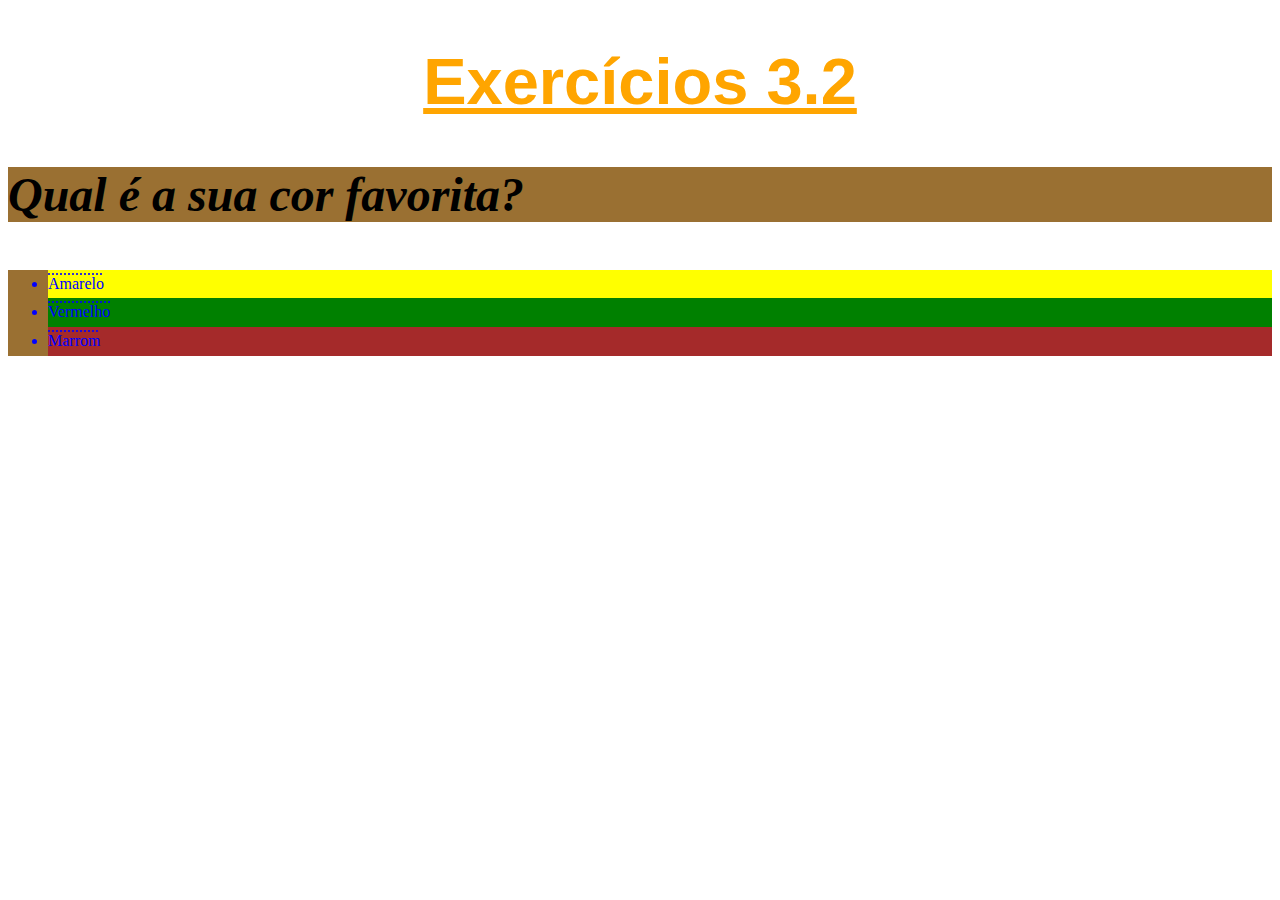
<file: Fundamentos/Bloco 03: Introdução à HTML e CSS/03: HTML e CSS - Primeiros passos em CSS/index.html>
<!DOCTYPE html>
<html lang="pt-br">
  <head>
    <meta charset="UTF-8">
    <title>HTML</title>
    <style>

      h1 {
        font-size: 65px;
        color:orange;
        font-family: sans-serif; 
        text-align: center;
        text-decoration-line: underline;
      }

      p {
        font-weight:600;
        font-size: 3em;
        font-style: italic;
      }

      body {
        font-size: 16px;
      }

      ul {
        color:blue;
        line-height: 1.8;
      }

      #a {
        background-color: yellow;
        text-decoration: overline;
        text-decoration-style: dotted;
      }

      #v {
        background-color: green;
        text-decoration: overline;
        text-decoration-style: dotted;
      }

      #m {
        background-color: brown;
        text-decoration: overline;
        text-decoration-style: dotted;
      }

      .list-style {
        background-color: rgb(154, 112, 50);
      }

    </style>
  </head>
  <body>
    <h1>Exercícios 3.2</h1>
    <p class="list-style">Qual é a sua cor favorita?</p>
    <ul class="list-style">
      <li id="a">Amarelo</li>
      <li id="v">Vermelho</li>
      <li id="m">Marrom</li>
    </ul>
  </body>
</html>
</file>
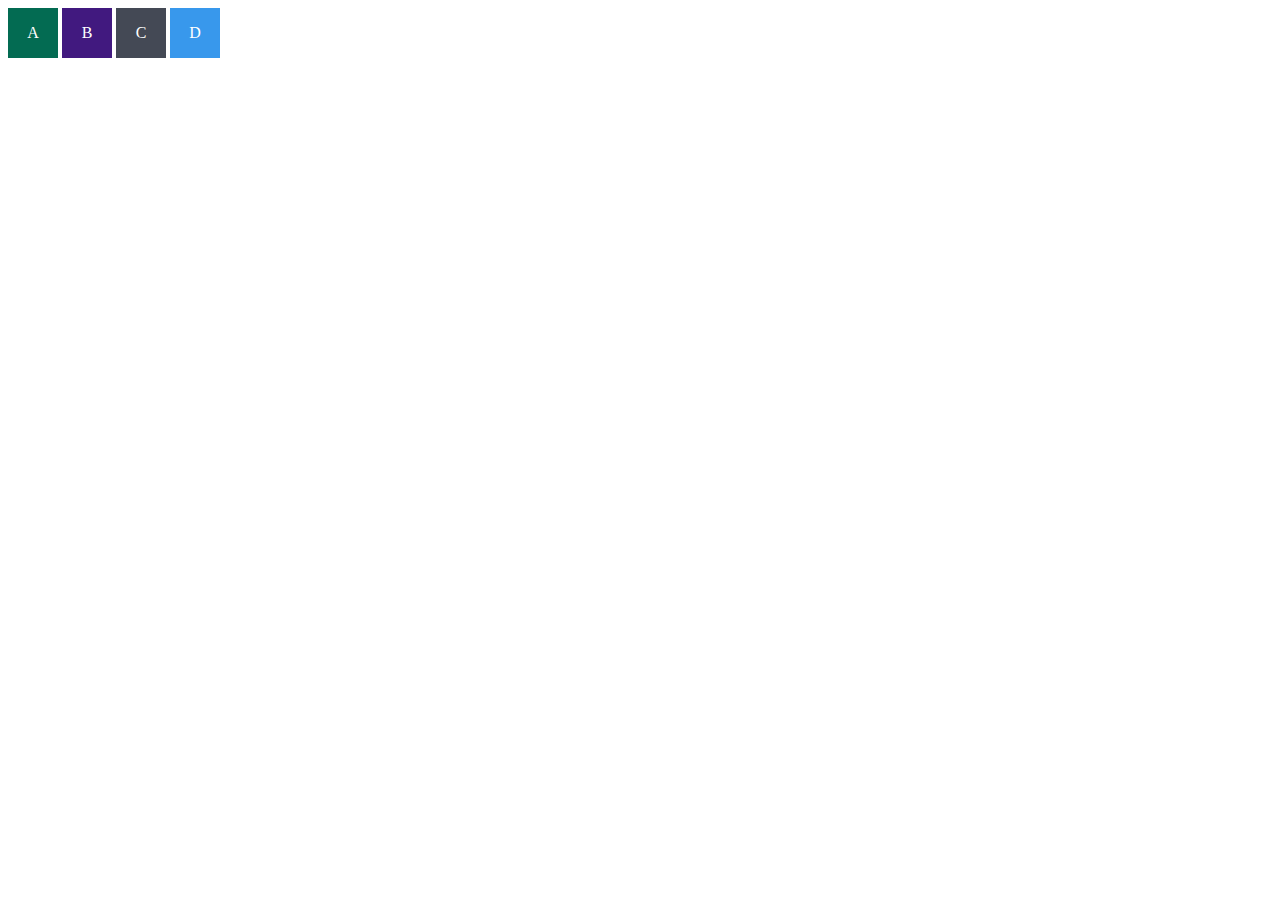
<file: Fundamentos/Bloco 03: Introdução à HTML e CSS/03: HTML e CSS - Seletores e Posicionamento/index.html>
<!DOCTYPE html>
<html lang="en">
<head>
  <meta charset="UTF-8">
  <meta name="viewport" content="width=device-width, initial-scale=1.0">
  <title>Exercício de Fixação: box model</title>
  <link rel="stylesheet" href="style.css">
</head>
<body>
  <div class="caixa width-and-height" style="background: #036b52">A</div>
  <div class="caixa width-and-height padding" style="background: #41197f;">B</div>
  <div class="caixa width-and-height padding margin" style="background: #444955">C</div>
  <div class="caixa width-and-height padding margin border" style="background: #3898EC">D</div>
</body>
</html>
</file>
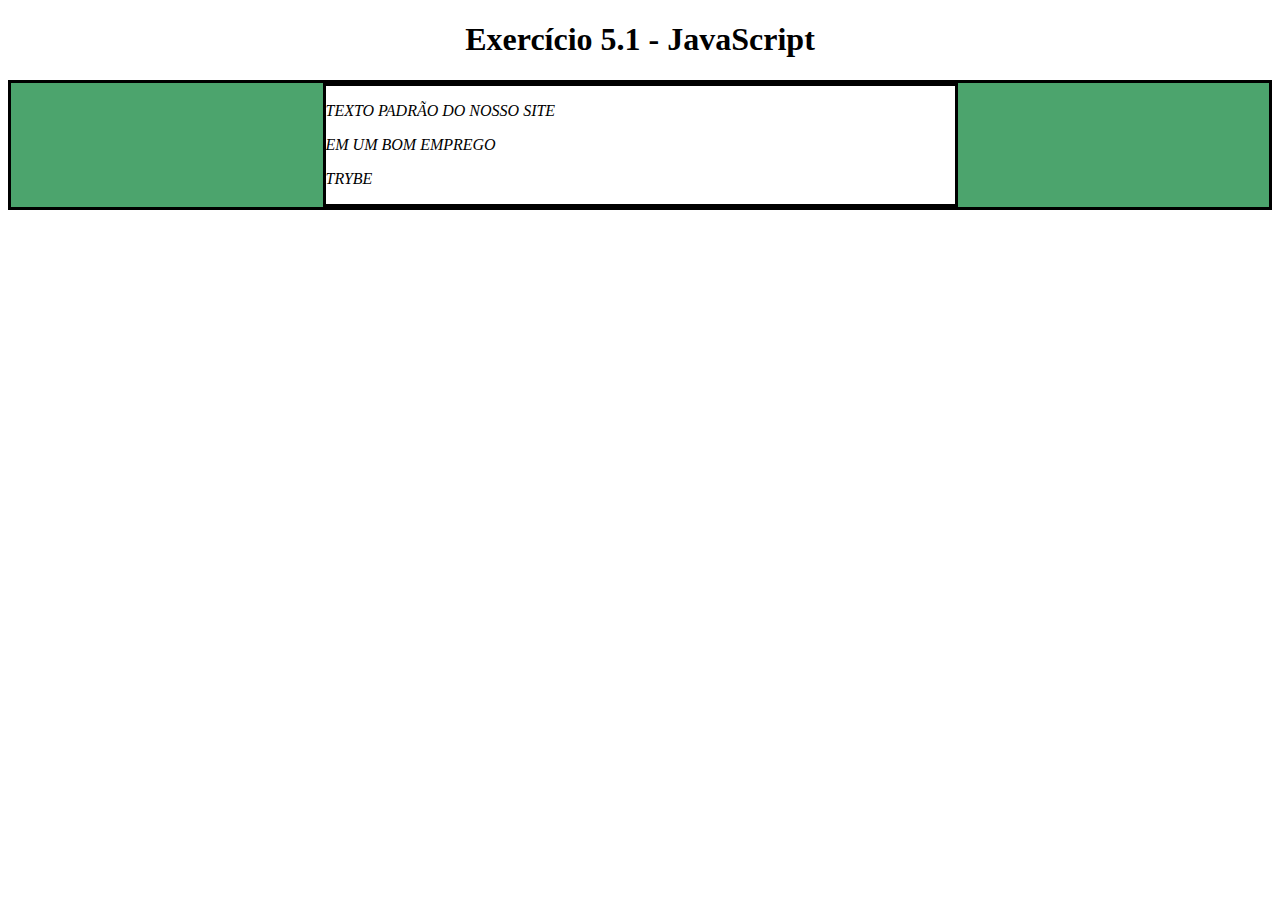
<file: Fundamentos/Bloco 05: JavaScript, DOM e seletores/01: DOM e seletores/index.html>
<!DOCTYPE html>
<html>

<head>
  <meta charset="UTF-8" />
  <meta name="viewport" content="width=device-width" />
  <title>Exercício 5.1</title>

  <style>
    main,
    section {
      border-color: black;
      border-style: solid;
    }

    .title {
      text-align: center;
    }

    .main-content {
      background-color: yellow;
    }

    .main-content .center-content {
      background-color: red;
      width: 50%;
      margin: 0 auto;
    }

    .main-content .center-content p {
      font-style: italic;
    }
  </style>
</head>

<body>
  <header>
    <h1 class="title">Exercício 5.1 - JavaEscripito </h1>
  </header>
  <main class="main-content">
    <section class="center-content">
      <p>Texto padrão do nosso site</p>
      <p>-----</p>
      <p>Trybe</p>
    </section>
  </main>
  <script>
    /*
    Aqui você vai modificar os elementos já existentes utilizando apenas as funções:
    - document.getElementById()
    - document.getElementsByClassName()
    - document.getElementsByTagName()
Crie uma função que mude o texto na tag <p> para uma descrição de como você se vê daqui a 2 anos. (Não gaste tempo pensando no texto e sim realizando o exercício)
Crie uma função que mude a cor do quadrado amarelo para o verde da Trybe (rgb(76,164,109)).
Crie uma função que mude a cor do quadrado vermelho para branco.
Crie uma função que corrija o texto da tag <h1>.
Crie uma função que modifique todo o texto da tag <p> para maiúsculo.
Crie uma função que exiba o conteúdo de todas as tags <p> no console.
    */

    function textoFuturo() {
      let texto = document.getElementsByTagName('p')[1];
      texto.innerHTML = 'em um bom emprego'; //innerHTML trocam conteúdo por outro.
    }
    textoFuturo();

    function mudaCor() {
      let novaCor = document.getElementsByClassName('main-content')[0];
      novaCor.style.background = 'rgb(76,164,109)';
    }

    mudaCor();

    function mudaCorQuadrado () {
      let novaCor = document.getElementsByClassName('center-content')[0];
      novaCor.style.background = 'white';
    }

    mudaCorQuadrado();

    function corrigeTexto (){
      let textoCorrigido = document.getElementsByClassName('title')[0];
      textoCorrigido.innerHTML = 'Exercício 5.1 - JavaScript'
    }

    corrigeTexto();

    function maiusculo (){
      let textoMaiusculo = document.getElementsByTagName('p');

      for (let i=0; i<textoMaiusculo.length; i+=1){
        textoMaiusculo[i].innerHTML = textoMaiusculo[i].innerHTML.toUpperCase();
      }
          
    } 

    maiusculo();

    function mostrarParagrafo (){
      let paragrafo = document.getElementsByTagName('p');
      for (let i=0; i<paragrafo.length; i+=1){
        console.log(paragrafo[i].innerHTML);
      }
    }

    mostrarParagrafo();


  </script>
</body>

</html>
</file>
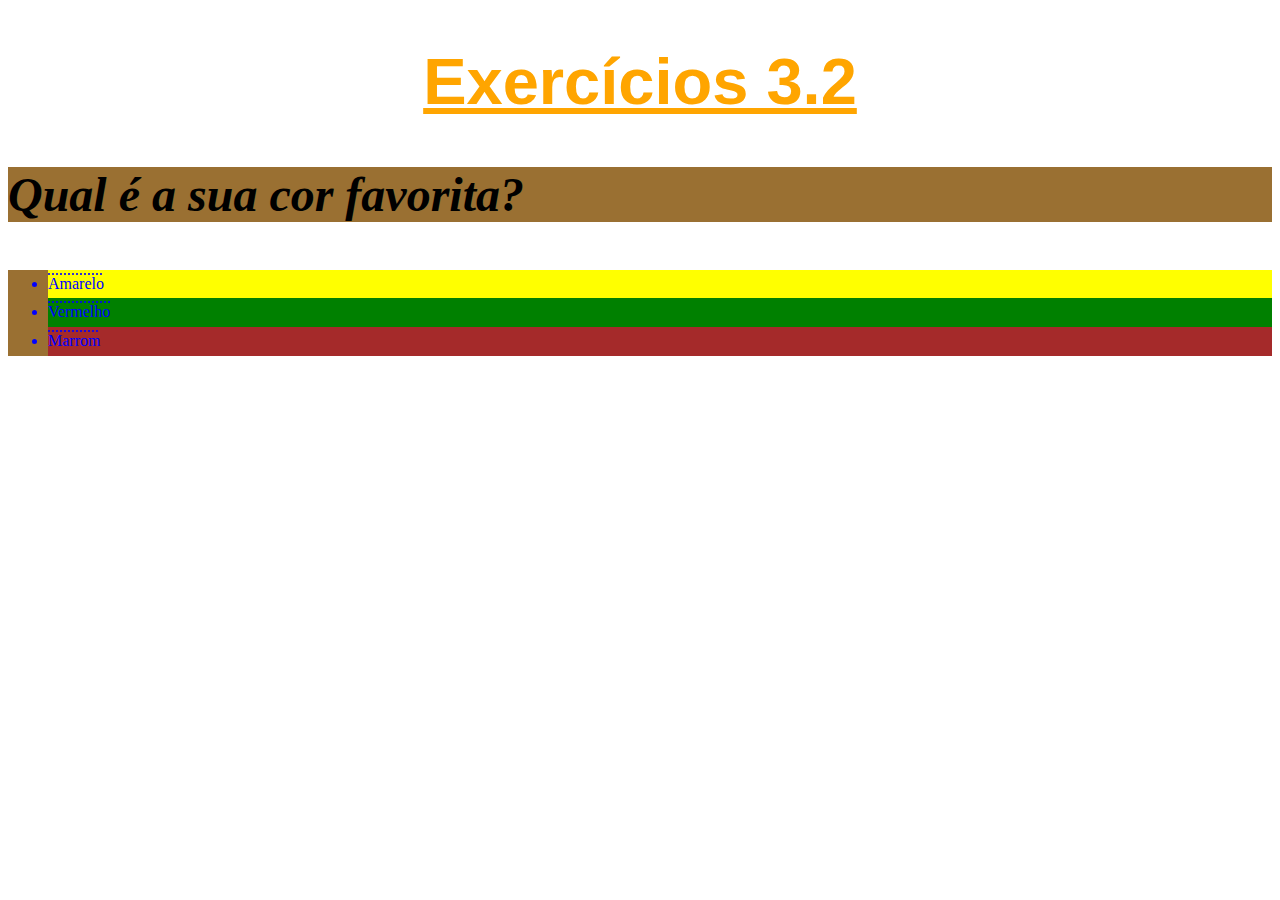
<file: Fundamentos/Bloco 03: Introdução à HTML e CSS/03: HTML e CSS - Primeiros passos em CSS/Ex1/index.html>
<!DOCTYPE html>
<html lang="pt-br">
  <head>
    <meta charset="UTF-8">
    <title>HTML</title>
    <link rel="stylesheet" type="text/css" href="style.css">
    <style>

      /*h1 {
        font-size: 65px;
        color:orange;
        font-family: sans-serif; 
        text-align: center;
        text-decoration-line: underline;
      }

      p {
        font-weight:600;
        font-size: 3em;
        font-style: italic;
      }

      body {
        font-size: 16px;
      }

      ul {
        color:blue;
        line-height: 1.8;
      }

      #a {
        background-color: yellow;
        text-decoration: overline;
        text-decoration-style: dotted;
      }

      #v {
        background-color: green;
        text-decoration: overline;
        text-decoration-style: dotted;
      }

      #m {
        background-color: brown;
        text-decoration: overline;
        text-decoration-style: dotted;
      }

      .list-style {
        background-color: rgb(154, 112, 50);
      }*/

    </style>
  </head>
  <body>
    <h1>Exercícios 3.2</h1>
    <p class="list-style">Qual é a sua cor favorita?</p>
    <ul class="list-style">
      <li id="a">Amarelo</li>
      <li id="v">Vermelho</li>
      <li id="m">Marrom</li>
    </ul>
  </body>
</html>
</file>
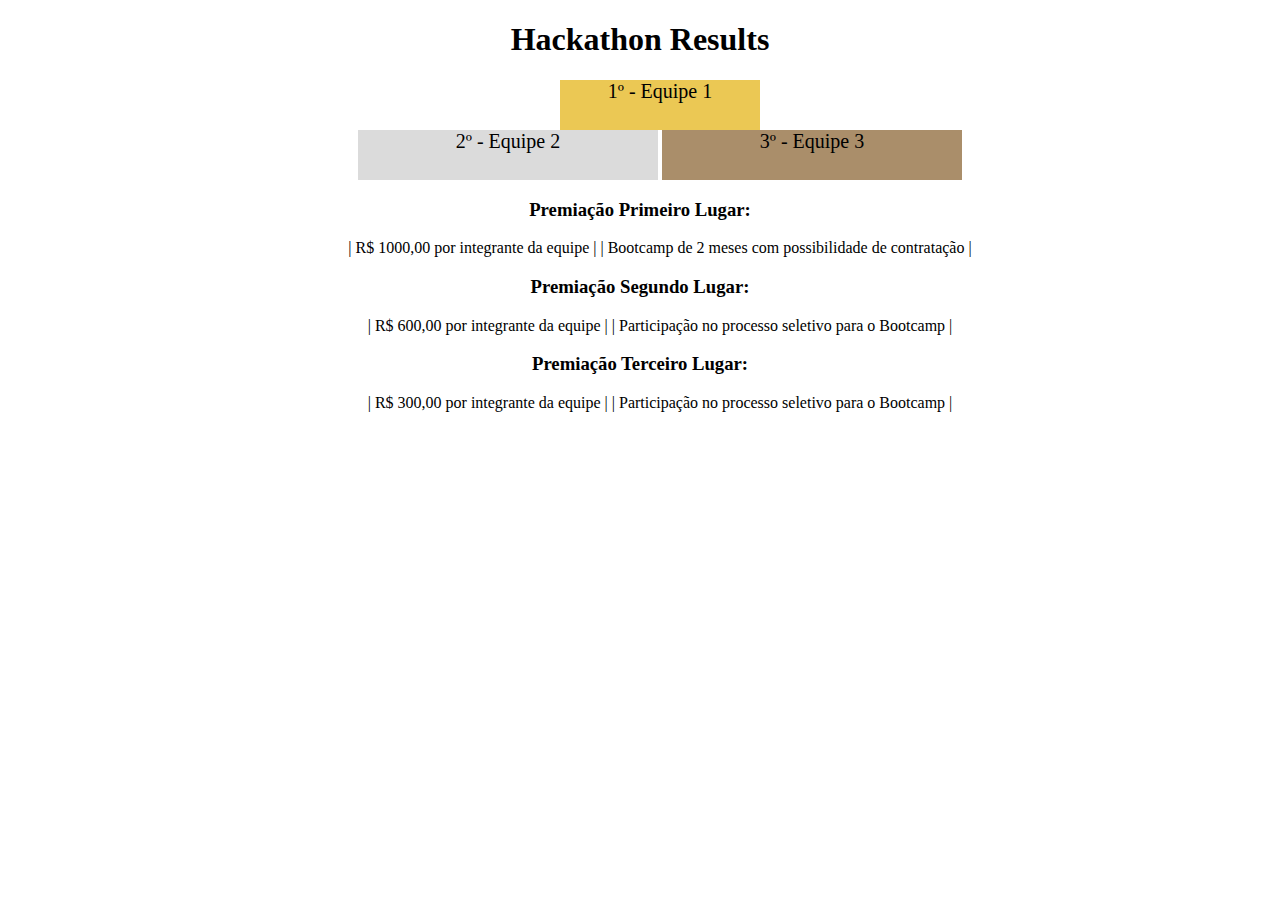
<file: Fundamentos/Bloco 03: Introdução à HTML e CSS/04: HTML Semântico/Ex1/index.html>
<!DOCTYPE html>
<html lang="pt">
  <head>
    <meta charset="UTF-8">
    <meta name="viewport" content="width=device-width, initial-scale=1.0">
    <link rel="stylesheet" type="text/css" href="style.css">
    <title>Ranking</title>

  </head>
  <body>
    <header>
      <h1>Hackathon Results</h1>
    </header>
    <section>
      <ul>
        <span class="first">1º - Equipe 1</span> 
        <span class="second">2º - Equipe 2</span>
        <span class="third">3º - Equipe 3</span>
      </ul>
    </section>
    <section>
      <h3>Premiação Primeiro Lugar:</h3>
      <ul>
        <li>| R$ 1000,00 por integrante da equipe |</li>
        <li>| Bootcamp de 2 meses com possibilidade de contratação |</li>
      </ul>
      <h3>Premiação Segundo Lugar:</h3>
      <ul>
        <li>| R$ 600,00 por integrante da equipe |</li>
        <li>| Participação no processo seletivo para o Bootcamp |</li>
      </ul>
      <h3>Premiação Terceiro Lugar:</h3>
      <ul>
        <li>| R$ 300,00 por integrante da equipe |</li>
        <li>| Participação no processo seletivo para o Bootcamp |</li>
      </ul>
    </section>
  </body>
</html>
</file>
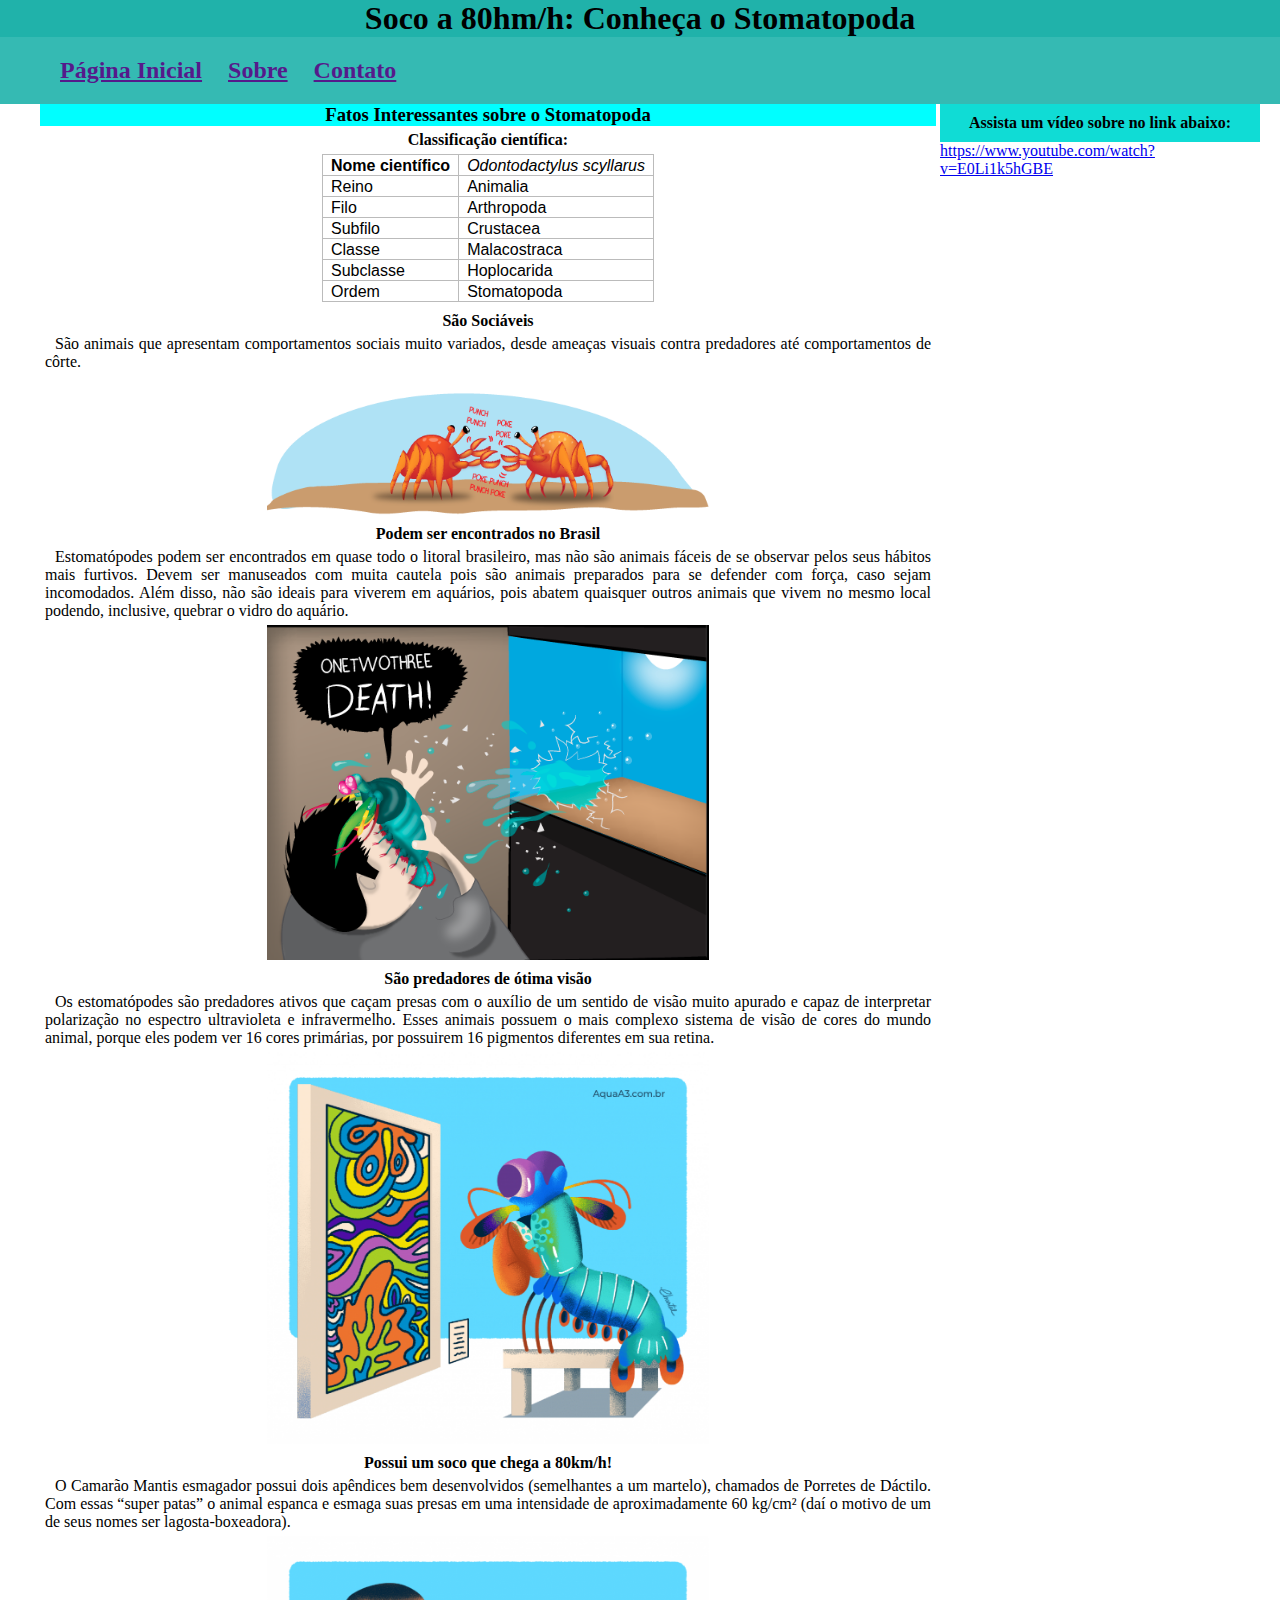
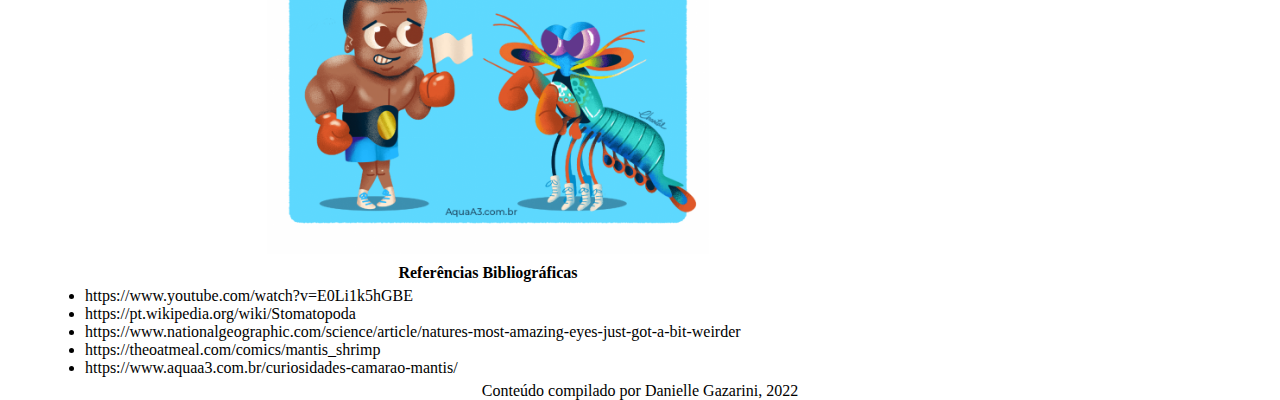
<file: Fundamentos/Bloco 03: Introdução à HTML e CSS/04: HTML Semântico/Ex2/index.html>
<!DOCTYPE html>
<html lang="pt-br">
  <head>
    <meta charset="UTF-8" />
    <meta name="viewport" content="width=device-width" />
    <link rel="stylesheet" type="text/css" href="style.css" >
    <title>Conheça o Stomatopoda</title>
  </head>
  <body>
    <header><h1>Soco a 80hm/h: Conheça o Stomatopoda</h1></header>
    <nav>
        <h2>
          <span><a href="">Página Inicial</a></span>
          <span><a href="">Sobre</a></span>
          <span><a href="">Contato</a></span>
        </h2>
    </nav>
    
    <main>
      
      <article>
        <h3>Fatos Interessantes sobre o Stomatopoda</h3>

        <section> <!--informações gerais-->
          <h4>Classificação científica:</h4>
          <table border="1" id="tabela1">
            <tr>
              <th scope="row" >Nome científico</th>
              <td><i>Odontodactylus scyllarus</i></td>
            </tr>
            <tr>
              <td>Reino</td>
              <td>Animalia</td>
            </tr>
            <tr>
              <td>Filo</td>
              <td>Arthropoda</td>
            </tr>
            <tr>
              <td>Subfilo</td>
              <td>Crustacea</td>
            </tr>
            <tr>
              <td>Classe</td>
              <td>Malacostraca</td>
            </tr>
            <tr>
              <td>Subclasse</td>
              <td>Hoplocarida</td>
            </tr>
            <tr>
              <td>Ordem</td>
              <td>Stomatopoda</td>
            </tr>
          </table>

        </section> 

        <section> <!--fatos interessantes-->
          <h4>São Sociáveis</h4>
          <p>São animais que apresentam comportamentos sociais muito variados, desde ameaças visuais contra predadores até comportamentos de côrte.</p>
          <img src="./fight.png" alt="imagem de dois stomatopodas socializando com as patas" class="href">

        </section>

        <section> <!--fatos interessantes-->
          <h4>Podem ser encontrados no Brasil</h4>
          <p>Estomatópodes podem ser encontrados em quase todo o litoral brasileiro, mas não são animais fáceis de se observar pelos seus hábitos mais furtivos. Devem ser manuseados com muita cautela pois são animais preparados para se defender com força, caso sejam incomodados. Além disso, não são ideais para viverem em aquários, pois abatem quaisquer outros animais que vivem no mesmo local podendo, inclusive, quebrar o vidro do aquário.</p>
          <img  src="./breakglass.png" alt="stomatopoda quebrando vidro e atigindo ser humano" class="href">

        </section>

        <section> 
          <h4>São predadores de ótima visão</h4>
          <p>Os estomatópodes são predadores ativos que caçam presas com o auxílio de um sentido de visão muito apurado e capaz de interpretar polarização no espectro ultravioleta e infravermelho. Esses animais possuem o mais complexo sistema de visão de cores do mundo animal, porque eles podem ver 16 cores primárias, por possuirem 16 pigmentos diferentes em sua retina.</p> 
          <img src="./visao.png" alt="stomatopoda apreciando uma pintura colorida" class="href">

        </section>

        <section>
          <h4>Possui um soco que chega a 80km/h!</h4>
          <p>O Camarão Mantis esmagador possui dois apêndices bem desenvolvidos (semelhantes a um martelo), chamados de Porretes de Dáctilo. Com essas “super patas” o animal espanca e esmaga suas presas em uma intensidade de aproximadamente 60 kg/cm² (daí o motivo de um de seus nomes ser lagosta-boxeadora).</p>
          <img src="./boxe.png" alt="desenho de um boxeador levantando bandeira branca pra o stomatopoda" class="href">
        </section>

        <section> <!--referências bibliográficas-->
          <h4>Referências Bibliográficas</h4>
          <ul>
            <li>https://www.youtube.com/watch?v=E0Li1k5hGBE</li>
            <li>https://pt.wikipedia.org/wiki/Stomatopoda</li>
            <li>https://www.nationalgeographic.com/science/article/natures-most-amazing-eyes-just-got-a-bit-weirder</li>
            <li>https://theoatmeal.com/comics/mantis_shrimp</li>
            <li>https://www.aquaa3.com.br/curiosidades-camarao-mantis/</li>
          </ul>

        </section>

      </article>
       <aside>
         <h4 id="h4-aside">Assista um vídeo sobre no link abaixo:</h4>
      <a href="https://www.youtube.com/watch?v=E0Li1k5hGBE" target="_blank">https://www.youtube.com/watch?v=E0Li1k5hGBE</a>
    </aside>
    </main>
    
   
    

    

    <footer>
      Conteúdo compilado por Danielle Gazarini, 2022
    </footer>
  </body>
</html>
</file>
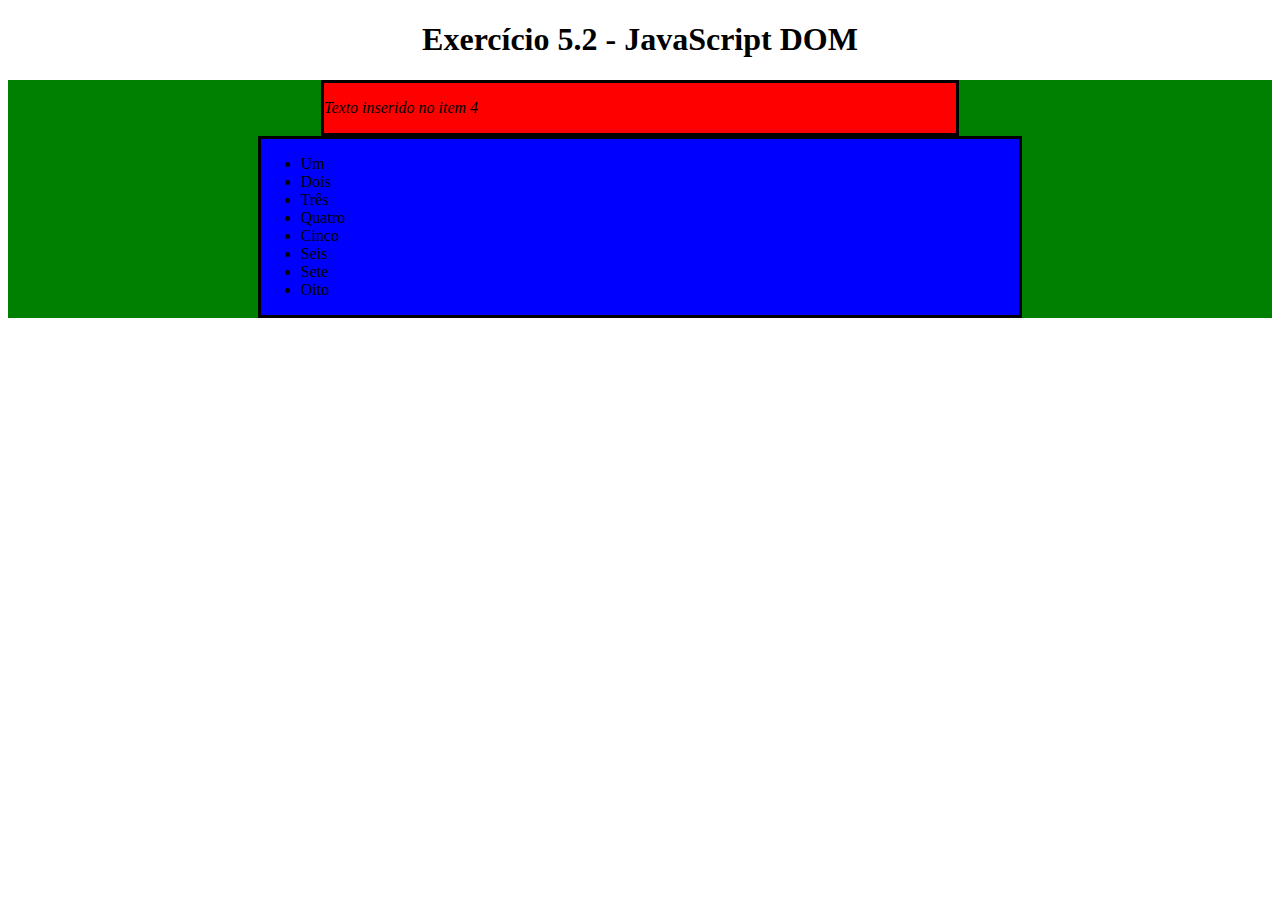
<file: Fundamentos/Bloco 05: JavaScript, DOM e seletores/02: Trabalhando com elementos/Exercícios Práticos/index.html>
<!DOCTYPE html>
<html>

<head>
  <meta charset="UTF-8" />
  <meta name="viewport" content="width=device-width" />
  <title>Exercício 5.2</title>
  <style>
    section {
      border-color: black;
      border-style: solid;
    }

    .title {
      text-align: center;
    }

    .main-content {
      background-color: yellow;
    }

    .main-content .center-content {
      background-color: red;
      width: 50%;
      margin-left: auto;
      margin-right: auto;
    }

    .main-content .center-content p {
      font-style: italic;
    }

    .main-content .left-content {
      background-color: green;
      width: 60%;
      margin-left: 0;
      margin-right: auto;
    }

    .main-content .left-content .small-image {
      display: block;
      margin-left: auto;
      margin-right: auto;
      border-radius: 100%;
    }

    .main-content .right-content {
      background-color: blue;
      width: 60%;
      margin-left: auto;
      margin-right: 0;
    }

    .main-content .description {
      text-align: center;
    }
  </style>
</head>

<body>
  <script>

    // COLOQUE SEU CÓDIGO AQUI

    //1
    const elementH1 = document.createElement('h1'); // crio h1 em JS
    elementH1.innerText = 'Exercício 5.2 - JavaScript DOM'; //add texto em h1
    document.body.appendChild(elementH1); // add o que criei em JS no html

    //2
    const elementMain = document.createElement('main');
    elementMain.className = 'main-content';
    document.body.appendChild(elementMain);

    //3
    const elementSectionCenter = document.createElement('section');
    elementSectionCenter.className = 'center-content';
    document.querySelector('.main-content').appendChild(elementSectionCenter); // add section na main
    //elementMain.appendChild(elementSection)
    
    //4
    const elementP = document.createElement('p');
    elementP.innerText = 'Texto inserido no item 4';
    elementSectionCenter.appendChild(elementP);

    //5
    const elementSectionLeft = document.createElement('section');
    elementSectionLeft.className = 'left-content';
    elementMain.appendChild(elementSectionLeft);

    //6
    const elementSectionRight = document.createElement('section');
    elementSectionRight.className = 'right-content';
    elementMain.appendChild(elementSectionRight);

    //7
    const elementImg = document.createElement('img');
    elementImg.src = 'https://picsum.photos/200';
    elementImg.className = 'small-image';
    elementSectionLeft.appendChild(elementImg);

    //8
    const elementUl = document.createElement('ul');
    elementSectionRight.appendChild(elementUl);
    const arrayNumbers = ['Um','Dois', 'Três', 'Quatro', 'Cinco', 'Seis', 'Sete', 'Oito', 'Nove', 'Dez'];
    for (let i=0; i<arrayNumbers.length; i+=1) {
      const elementLi = document.createElement('li');
      elementLi.innerText = arrayNumbers[i];
      elementUl.appendChild(elementLi);
    }

    //9
    for (let i=0; i<3; i+=1) {
      const elementH3 = document.createElement('h3');
      elementMain.appendChild(elementH3);
    }

    //Alterações
    //1
    elementH1.className = 'title';

    //2
    const elementH3 = document.getElementsByTagName('h3');
    for (let i=0; i<3; i+=1) {
      elementH3[i].className = 'description';
    }

    //3
    elementMain.removeChild(elementSectionLeft);

    //4
    elementSectionRight.style.marginRight = 'auto';

    //5
    elementMain.style.background = 'green';

    //6
    elementUl.lastChild.remove();
    elementUl.lastChild.remove();
    











  </script>
</body>

</html>
</file>
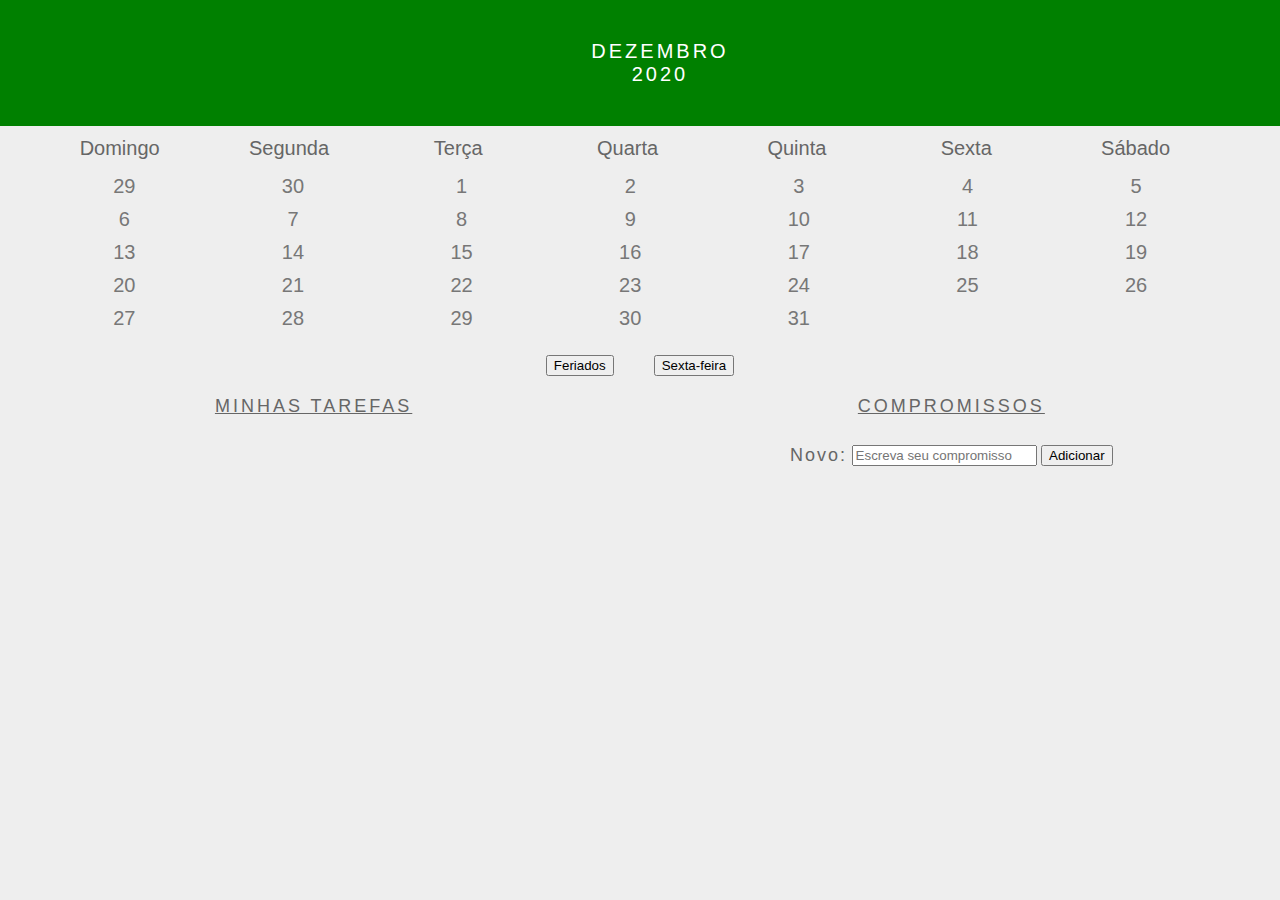
<file: Fundamentos/Bloco 05: JavaScript, DOM e seletores/03: Eventos/Exercício Prático/index.html>
<!DOCTYPE html>
<html>
  <head>
    <link rel="stylesheet" href="style.css">
    <meta charset="UTF-8" />
    <meta name="viewport" content="width=device-width" />
    <title>Calendar</title>
  </head>
  <body>
    <header class="month-container">
      <ul>
        <li id="month">Dezembro</li>
        <li id="year">2020</li>
      </ul>
    </header>
    <div class="week-days-container">
      <ul class="week-days">
      </ul>
    </div>
    <div class="days-container">
      <ul id="days">
      </ul>
    </div>
    <div class="buttons-container">
    </div>
    <section class="tasks-container">
      <div class="my-tasks">
        <h3>MINHAS TAREFAS</h3>
      </div>
      <div class="input-container">
        <h3>COMPROMISSOS</h3>
        <label for="task-input">Novo:</label>
        <input type="text"
          id="task-input"
          placeholder="Escreva seu compromisso"
        >
        <button id="btn-add">Adicionar</button>
      </div>
      <div class="task-list-container">
        <ul class="task-list">
        </ul>
      </div>
    </section>
    <script src="script.js"></script>
  </body>
</html>
</file>
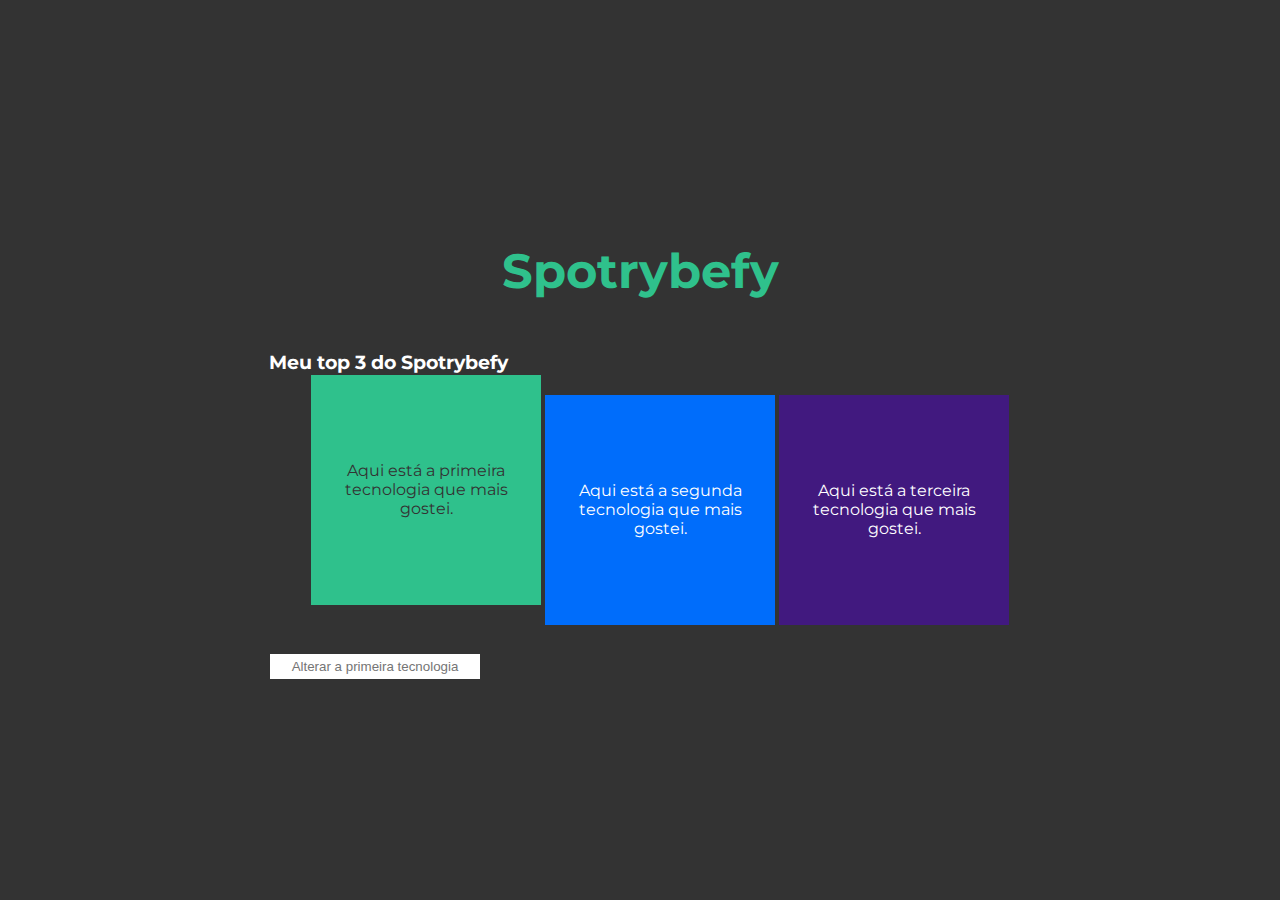
<file: Fundamentos/Bloco 05: JavaScript, DOM e seletores/03: Eventos/Exercícios fixação/index.html>
<!DOCTYPE html>
<html lang="pt-br">
  <head>
  <meta charset="UTF-8">
  <title>addEventListener</title>
  <link rel="preconnect" href="https://fonts.gstatic.com">
  <link href="https://fonts.googleapis.com/css2?family=Montserrat:wght@400;900&display=swap" rel="stylesheet">
  <link rel="stylesheet" href="style.css">
  </head>
  <body>
    <header>
      <h1>Spotrybefy</h1>
    </header>
    <main>
      <h3 id="my-spotrybefy">Meu top 3 do Spotrybefy</h3>
      <ul class="container">
        <li class="tech" id="first-li">Aqui está a primeira tecnologia que mais gostei.</li>
        <li id="second-li">Aqui está a segunda tecnologia que mais gostei.</li>
        <li id="third-li">Aqui está a terceira tecnologia que mais gostei.</li>
      </ul>
      <input type="text" id="input" placeholder="Alterar a primeira tecnologia">
    </main>
    <script src="main.js"></script>
  </body>
</html>
</file>
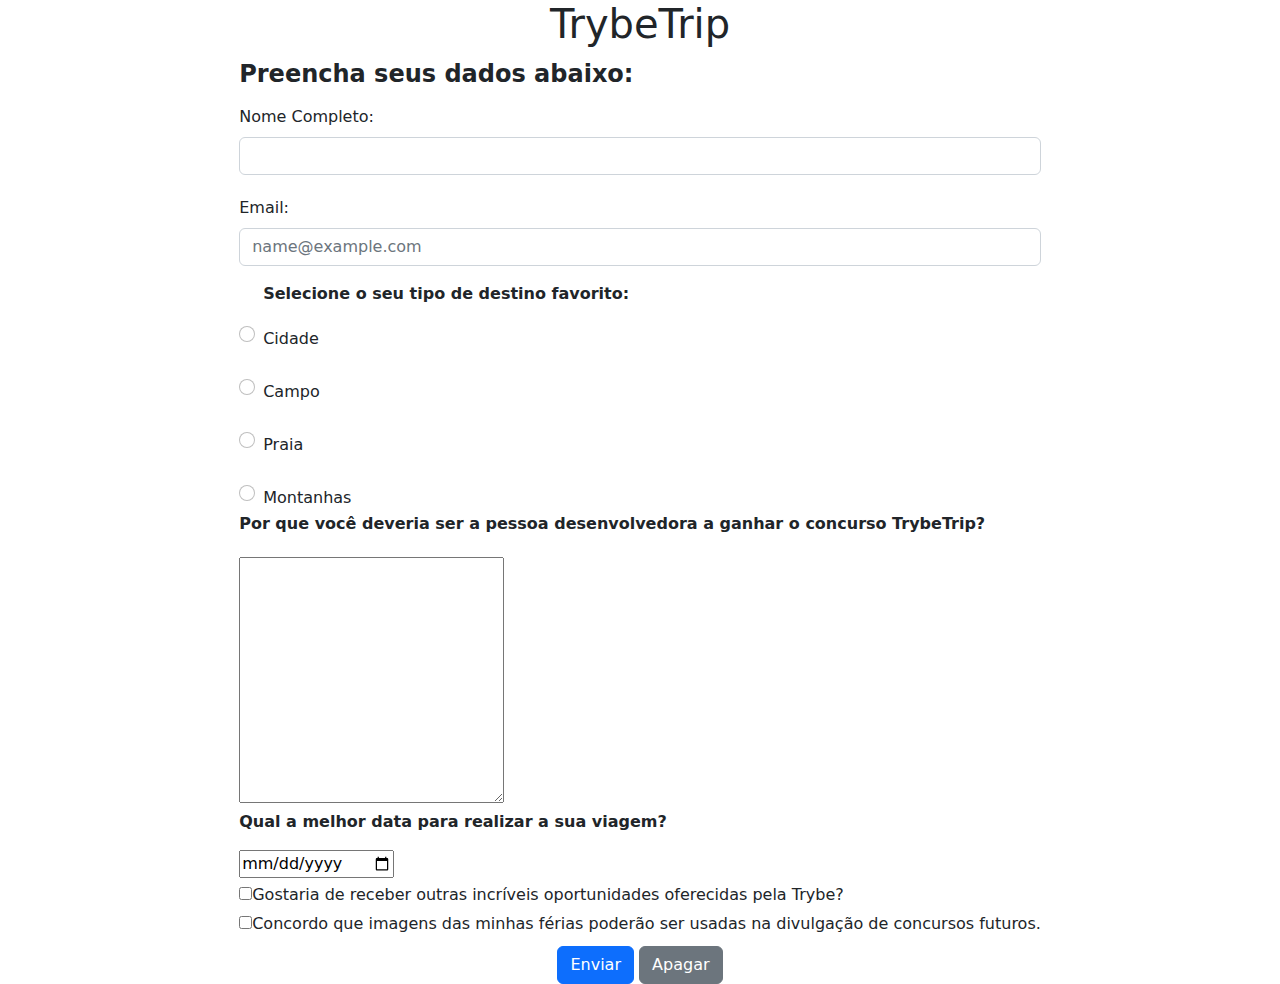
<file: Fundamentos/Bloco 06: HTML e CSS: Forms, FlexBox e Responsivo/01: HTML e CSS - Forms/Exercício Prático/form.html>
<!DOCTYPE html>
<html lang="en">
<head>
  <meta charset="UTF-8">
  <meta http-equiv="X-UA-Compatible" content="IE=edge">
  <meta name="viewport" content="width=device-width, initial-scale=1.0">
  <title>TrybeTrip</title>
  <link rel="stylesheet" href="bootstrap-5.2.0-beta1-dist/css/bootstrap.min.css">
  <link rel="stylesheet" href="style.css">
</head>
<body>
  <header>
    <h1>TrybeTrip</h1>
  </header>
  <section>
    <form id="form">
      <fieldset>
        <legend id="label-text">Preencha seus dados abaixo:</legend>
        <div class="mb-3">
          <label for="exampleFormControlInput1" class="form-label">Nome Completo:</label>
          <input type="text" class="form-control" id="exampleFormControlInput1" minlength="10" maxlength="40">
        </div>
        <div class="mb-3">
          <label for="exampleFormControlInput1" class="form-label"">Email:</label>
          <input type="email" class="form-control" id="exampleFormControlInput1" placeholder="name@example.com" minlength="10" maxlength="50">
        </div>
        <section class="form-check">
          <p>Selecione o seu tipo de destino favorito:</p>
          <input type="radio" name="destino" class="form-check-input"id="flexRadioDefault1"><label for="cidade" class="form-check-label">Cidade</label><br>
          <input type="radio" name="destino" id="flexRadioDefault1" class="form-check-input"><label for="campo"class="form-check-label">Campo</label><br>
          <input type="radio" name="destino" id="flexRadioDefault1"class="form-check-input"><label for="praia"class="form-check-label">Praia</label><br>
          <input type="radio" name="destino" id="flexRadioDefault1"class="form-check-input"><label for="montanhas"class="form-check-label">Montanhas</label>
        </section>
        <section>
          <p>Por que você deveria ser a pessoa desenvolvedora a ganhar o concurso TrybeTrip?</p>
          <label for=""><textarea name="text" id="text-area" cols="30" rows="10" maxlength="500"></textarea></label>
        </section>
        <section >
          <p>Qual a melhor data para realizar a sua viagem?</p>
          <input type="date" name="" id="input-date" >
          <label id="l-oportunidades" for="oportunidades"><input type="checkbox" name="oportunidades" id="oportunidades">Gostaria de receber outras incríveis oportunidades oferecidas pela Trybe?</label>
          <label for="divulgacao"><input type="checkbox" name="divulgacao" id="divulgacao">Concordo que imagens das minhas férias poderão ser usadas na divulgação de concursos futuros.</label>    
        </section>
        <section id="buttons">
        <button type="submit"  id="submit" class="btn btn-primary">Enviar</button>
        <button type="reset" class="btn btn-secondary">Apagar</button>
        </section>
      </fieldset>
    </form>
  </section>
  <script src="script.js"></script>
  <script src="jquery-3.6.0.min.js"></script>
  <script src="bootstrap-5.2.0-beta1-dist/js/bootstrap.min.js"></script>
</body>
</html>
</file>
<file: Fundamentos/Bloco 03: Introdução à HTML e CSS/03: HTML e CSS - Seletores e Posicionamento/style.css>
.caixa {
  color: white;
  display: inline-block;
  line-height: 50px;
  text-align: center;
  vertical-align: top;
}

.width-and-height {
  height: 50px;
  width: 50px;
}

/* insira na classe abaixo um padding de 20px para aplicá-lo aos itens B, C e D */
.padding {

}

/* insira na classe abaixo uma margem de 30px para aplicá-la aos itens C e D */
.margin {

}

/* insira na classe abaixo uma borda com valor '5px solid black' para aplicá-la ao item D */
.border {

}
</file>
<file: Fundamentos/Bloco 03: Introdução à HTML e CSS/03: HTML e CSS - Primeiros passos em CSS/Ex1/style.css>
h1 {
  font-size: 65px;
  color:orange;
  font-family: sans-serif; 
  text-align: center;
  text-decoration-line: underline;
}

p {
  font-weight:600;
  font-size: 3em;
  font-style: italic;
}

body {
  font-size: 16px;
}

ul {
  color:blue;
  line-height: 1.8;
}

#a {
  background-color: yellow;
  text-decoration: overline;
  text-decoration-style: dotted;
}

#v {
  background-color: green;
  text-decoration: overline;
  text-decoration-style: dotted;
}

#m {
  background-color: brown;
  text-decoration: overline;
  text-decoration-style: dotted;
}

.list-style {
  background-color: rgb(154, 112, 50);
}
</file>
<file: Fundamentos/Bloco 03: Introdução à HTML e CSS/04: HTML Semântico/Ex1/style.css>
h1 {
  text-align: center;
}



.first {
  background-color: rgb(235, 200, 84);
  font-size: 20px;
  height: 50px;
  text-align: center;
  width: 200px;
  display: block;
  margin-left: auto;
  margin-right: auto;    
}

.second {
  background-color: rgb(219, 219, 219);
  font-size: 20px;
  height: 50px;
  text-align: center;
  width: 300px;
  display: inline-block;

}

.third {
  background-color: rgb(170, 142, 106);
  font-size: 20px;
  height: 50px;
  text-align: center;
  width: 300px;
  display: inline-block;
  
}

li {
  display:inline-block;
  
}

h3 {
  text-align: center;
}

section {
  text-align: center;
}
</file>
<file: Fundamentos/Bloco 03: Introdução à HTML e CSS/04: HTML Semântico/Ex2/style.css>
*{
  padding:0;
  margin:0;
}

header {
  background-color: lightseagreen;
  text-align: center;
}

nav {
  height: fit-content;
  background-color: rgb(53, 186, 179);
  padding: 20px 0px 20px 40px;
  
}

article {
  height:auto;
  display: inline-block;
  background-color: none;
  max-width: 70%;
  padding-left: 40px;
}

table {
  border-collapse: collapse;
  font: 16px "Lucida Grande", "Helvetica", "Arial", sans-serif;
  box-sizing: content-box;
  margin-left: auto;
  margin-right: auto;
    
}

th, td {
  border: 1px solid #bbb;
  padding: 2px 8px 0;
  text-align: left;
}

section {
  background-color: none;
  text-align: justify;
  padding: 5px;

  
}

aside{
  background-color: none;
  max-width: 25%;
  display:inline-block;
  vertical-align:top;
  padding-right: 0%;

    
}

h4, h3 {
  text-align: center;
}

footer {
  text-align: center;
}

p, h4 {
  padding-bottom: 5px;
}

ul {
  padding-left: 40px;
}

#h4-aside {
  background-color: rgb(16, 220, 213);
  text-align: center;
  padding: 10px 0px 10px 0px;
}
p { 
  text-indent: 10px;
}

span { 
  padding-left: 20px;
}
img {
  display: block;
  margin-left: auto;
  margin-right: auto;
  max-width: 50%;
  height: auto;
}
h3 {
  background-color: aqua;
}
</file>
<file: Fundamentos/Bloco 05: JavaScript, DOM e seletores/03: Eventos/Exercício Prático/style.css>
* {
  margin: 0;
}

body {
  font-family: Verdana, Geneva, Tahoma, sans-serif;
  background-color: #eee;
}

button {
  margin: 20px;
}

#btn-add {
  margin: 0;
}

.buttons-container {
  background-color: #eee;
  display: inline-block;
  text-align: center;
  width: 100%;
}

#days {
  margin: 0;
}

#days li {
  color: #777;
  display: inline-block;
  font-size:20px;
  margin: 5px 0;
  text-align: center;
  vertical-align: middle;
  width: 13.6%;
}

.input-container {
  width: 49%;
  height: 100px;
  display: inline-block;
}

input {
  margin-top: 8px;
}

label {
  color: #666;
  font-size: 18px;
  font-weight: 500;
  letter-spacing: 2px;
  vertical-align: middle;
}

.month-container {
  background: green;
  padding: 40px 25px;
  text-align: center;
}

.month-container ul li {
  color:white;
  font-size: 20px;
  letter-spacing: 3px;
  list-style-type: none;
  text-transform: uppercase;
}

.my-tasks {
  clear: both;
  float: left;
  height: 100px;
  vertical-align: middle;
  width: 49%;
}

.my-tasks div {
  border: 1px solid black;
  border-radius: 100%;
  box-shadow: 0 4px 8px 0 rgba(0, 0, 0, 0.2), 0 6px 20px 0 rgba(0, 0, 0, 0.19);
  display: inline-block;
  height: 35px;
  margin-left: 10px;
  vertical-align: middle;
  width: 35px;
}

.my-tasks div:hover {
  height: 45px;
  width: 45px;
}

.my-tasks span {
  color: #666;
  font-size: 18px;
  font-weight: 500;
  letter-spacing: 3px;
  padding-bottom: 10px;
  vertical-align: middle;
}

.tasks-container {
  height: 130px;
  justify-content: center;
  text-align: center;
  width: 100%;
}

.tasks-container h3 {
  color: #666;
  font-size: 18px;
  font-weight: 500;
  margin-bottom: 20px;
  text-decoration: underline;
  letter-spacing: 3px;
}

.task-list {
  margin-top: 20px;
}

.task-list-container {
  display: inline-block;
}

.task-list-container ul {
  list-style-type: none;
  padding: 0;
  color: #666;
  font-size: 18px;
  font-weight: 500;
  letter-spacing: 2px;
  vertical-align: middle;
}

.week-days-container {
  margin-left: 35px;
}

.week-days li {
  color: #666;
  display: inline-block;
  text-align: center;
  vertical-align: middle;
  width: 13.6%;
}

.week-days {
  font-size: 20px;
  margin: 0px;
  padding: 10px 0;
}
</file>
<file: Fundamentos/Bloco 05: JavaScript, DOM e seletores/03: Eventos/Exercícios fixação/style.css>
body {
  align-items: center;
  background-color: #333;
  color: white;
  display: flex;
  flex-flow: column wrap;
  font-family: Montserrat, sans-serif;
  height: 100vh;
  justify-content: center;
  margin: 0;
  padding: 0;
  width: 100vw;
}

.container {
  display: flex;
  flex-flow: row wrap;
}

.container li {
  align-items: center;
  display: flex;
  flex-flow: column wrap;
  height: 200px;
  justify-content: center;
  margin: 2px;
  padding: 15px;
  text-align: center;
  transition: all 0.25s ease;
  width: 200px;
}

h1 {
  font-size: 48px;
  color: #2fc18c;
}

.container li:nth-of-type(1) {
  background-color: #2fc18c;
  color: #333;
}

.container li:nth-of-type(2) {
  background-color: #006dfb;
}

.container li:nth-of-type(3) {
  background-color: #41197f;
}

input {
  border: 1px solid #333;
  margin: 10px 0;
  padding: 5px;
  text-align: center;
  width: 200px;
}

input:hover {
  border: 1px solid #2fc18c;
}

input:focus {
  border: 1px solid #006dfb;
  outline: 2px solid #006dfb;
}

.tech {
  transform: translateY(-20px);
}
</file>
<file: Fundamentos/Bloco 06: HTML e CSS: Forms, FlexBox e Responsivo/01: HTML e CSS - Forms/Exercício Prático/style.css>
fieldset {
  border-radius: 5px;
}
h1 {
  text-align: center;
}

#form {
  width: fit-content;  
  margin-left: auto;
  margin-right: auto;
}

label {
  display: block;
}

#input-name {
  
  left: 150px
}

#input-email {
 
  left:150px;
}


p, legend{
  font-weight: bold;
}

label {
  padding-top: 5px;
}

#buttons {
  width: fit-content;
  padding-top: 10px;
  margin-left: auto;
  margin-right: auto;
}
</file>
